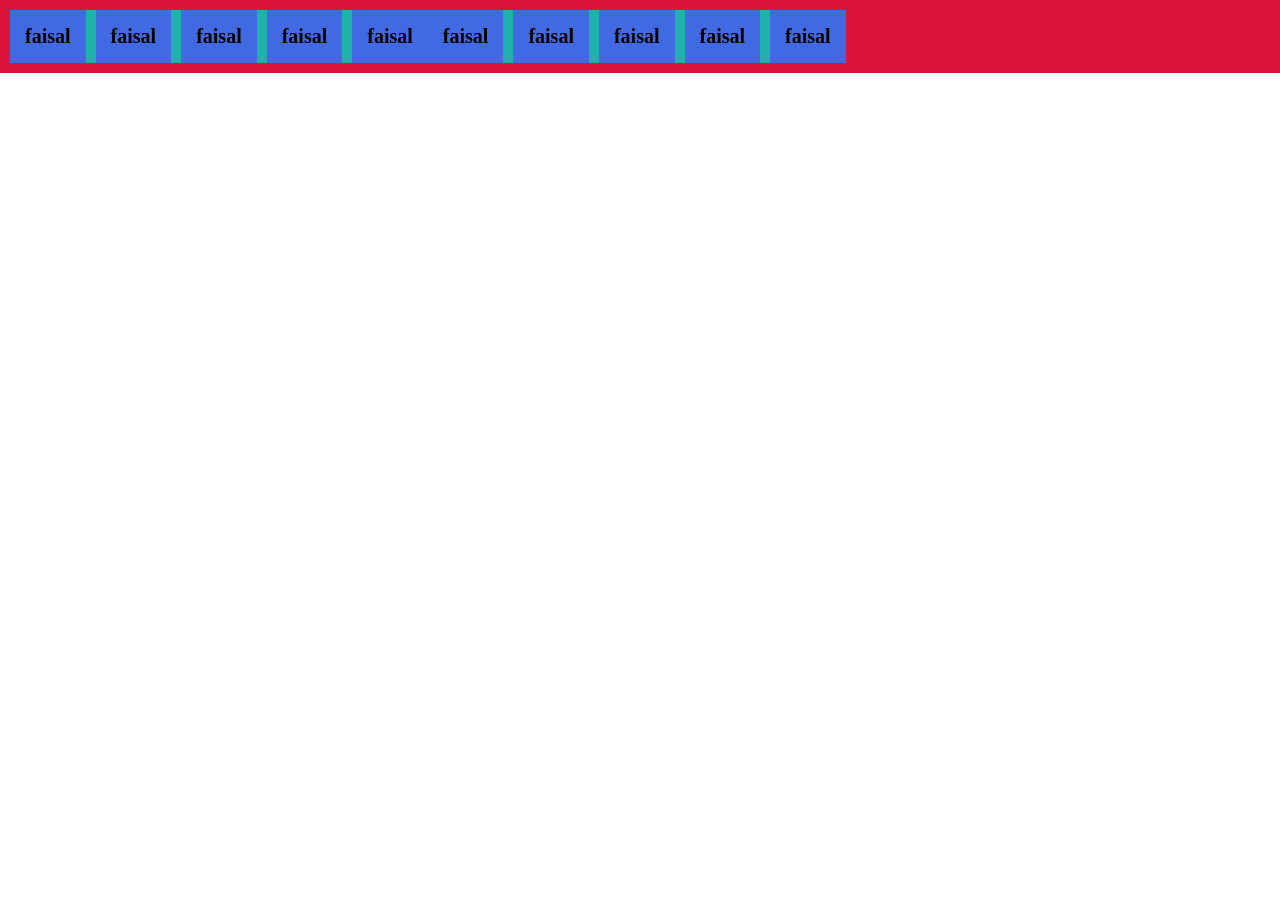
<file: CSS/index.html>
<!DOCTYPE html>
<html lang="en">

<head>

    <meta charset="UTF-8">
    <meta name="viewport" content="width=device-width, initial-scale=1.0">
    <title>Document</title>
    <link rel="stylesheet" href="./style.css">

</head>

<body>


    <div class="parent">

        <div class="inner">
            <h4>faisal</h4>
            <h4>faisal</h4>
            <h4>faisal</h4>
            <h4>faisal</h4>
            <h4>faisal</h4>
        </div>

        <div class="inner">
            <h4>faisal</h4>
            <h4>faisal</h4>
            <h4>faisal</h4>
            <h4>faisal</h4>
            <h4>faisal</h4>
        </div>

    </div>

</body>

</html>
</file>
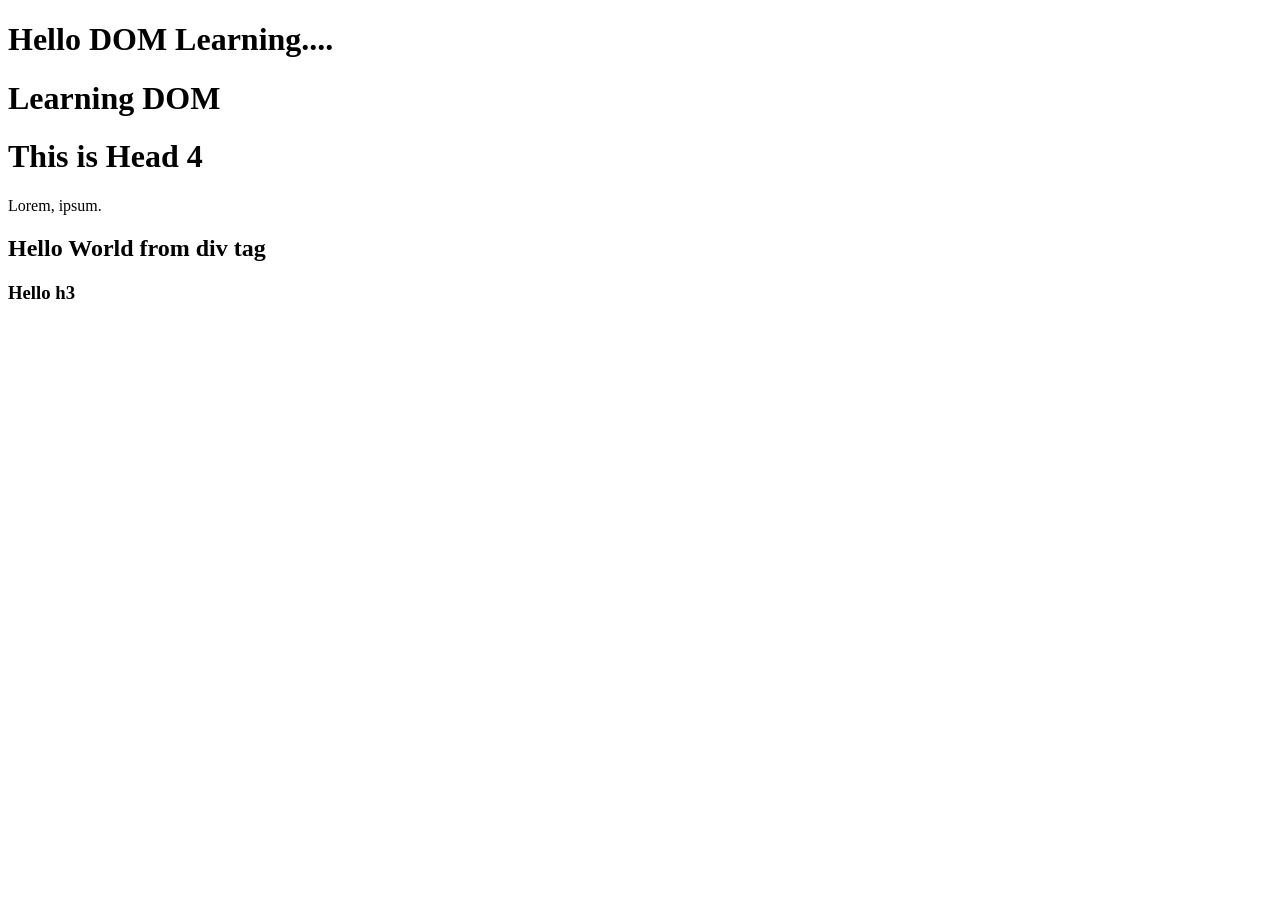
<file: DOM/day01/index.html>
<!DOCTYPE html>

<html lang="en">

<head>

    <meta charset="UTF-8">
    <meta name="viewport" content="width=device-width, initial-scale=1.0">
    <title>Document</title>

</head>

<body>
    
    <main>

        <h1>Hello DOM Learning....</h1>
        <h1>Learning DOM</h1>
        <h1>This is Head 4</h1>

        <p>Lorem, ipsum.</p>

        <div>
            <h2>Hello World from div tag</h2>
            <h3>Hello h3</h3>
        </div>
        
    </main>


    <script src="./script.js"></script>

</body>

</html>
</file>
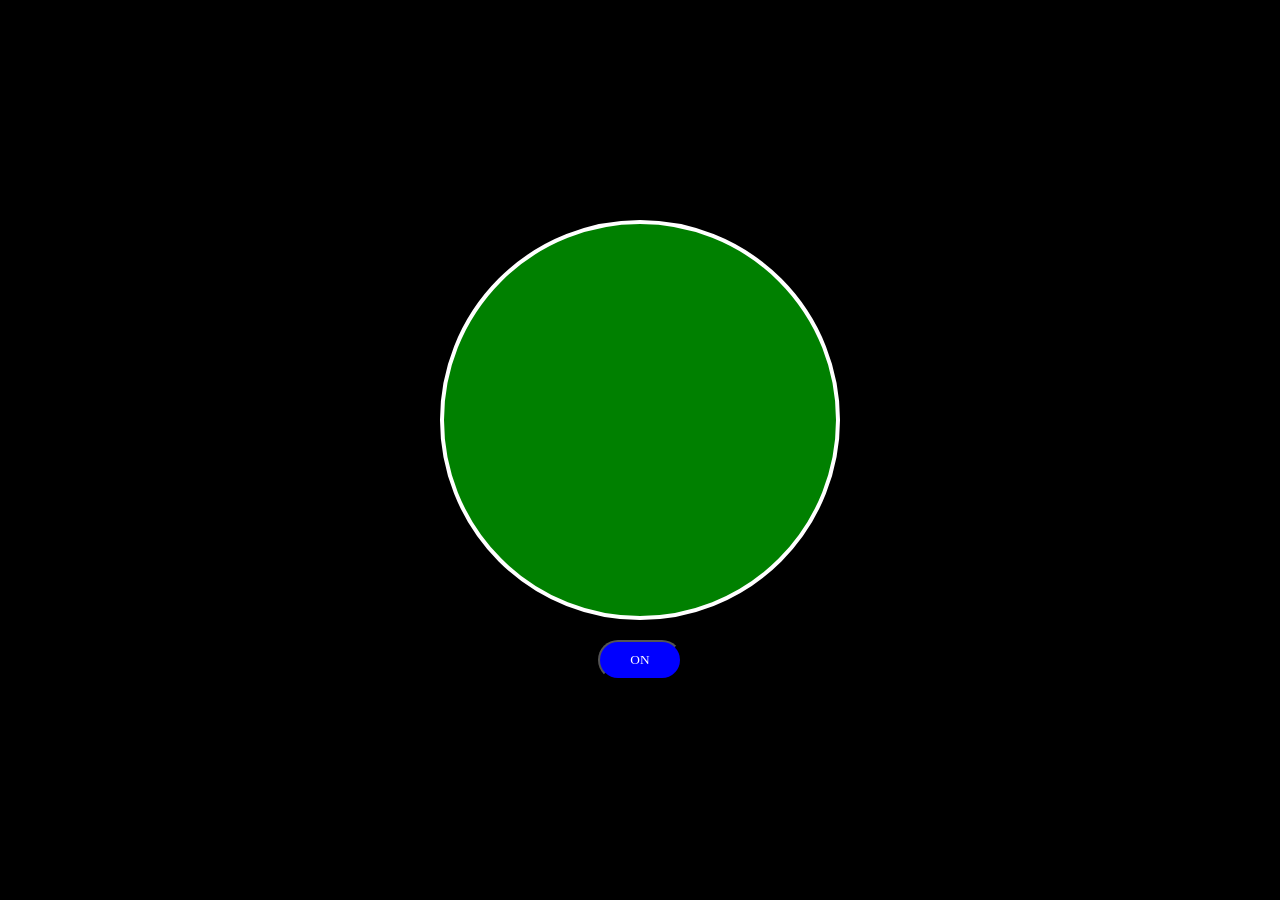
<file: DOM/day02/index.html>
<!DOCTYPE html>
<html lang="en">
<head>
    <meta charset="UTF-8">
    <meta name="viewport" content="width=device-width, initial-scale=1.0">
    <title>Document</title>
    <link rel="stylesheet" href="style.css">
</head>
<body>

    <main>
        <div class="bulb"></div>
        <button id="btn">ON</button>
    </main>
    
    <script src="./script.js"></script>
</body>
</html>
</file>
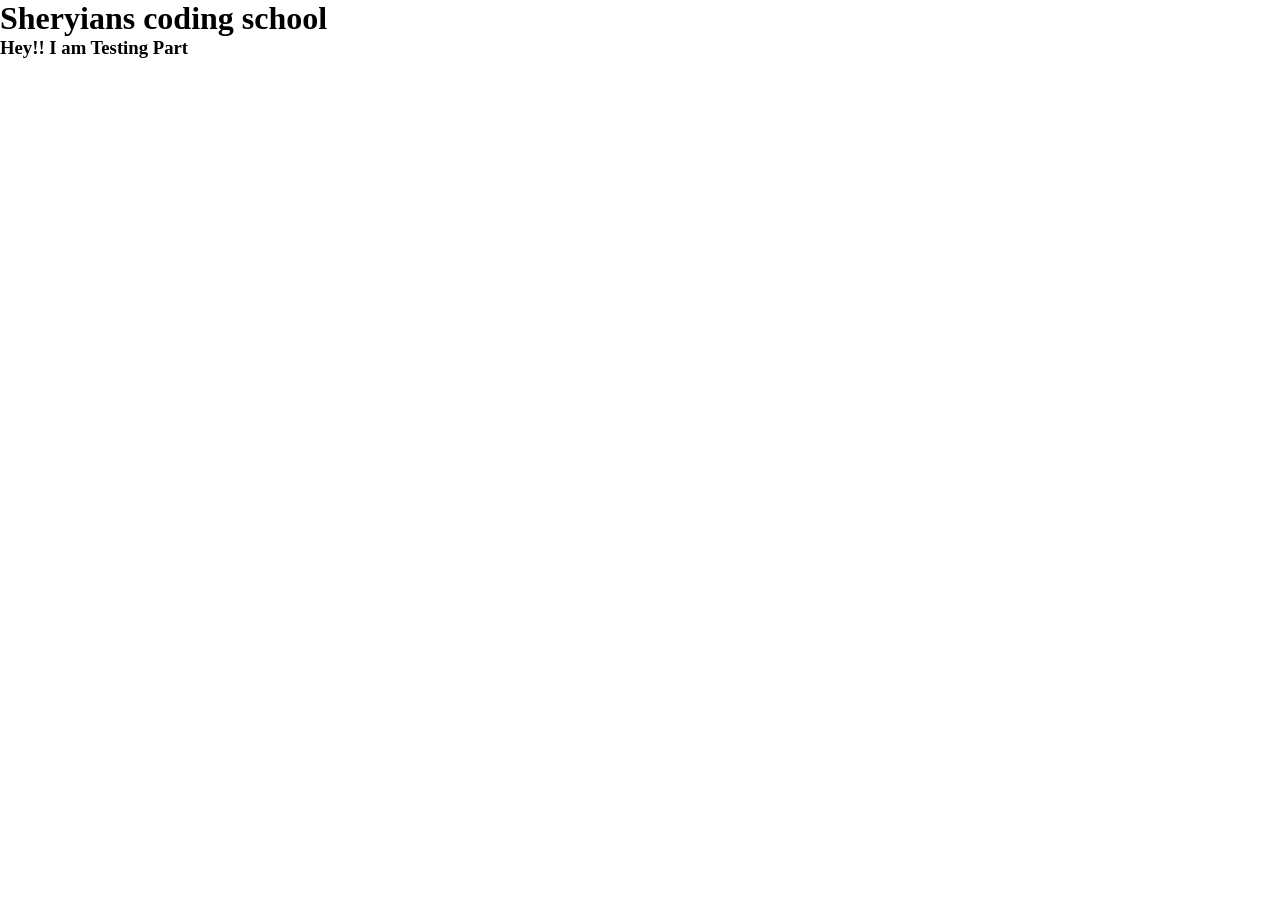
<file: DOM/day03/index.html>
<!DOCTYPE html>
<html lang="en">
<head>
    <meta charset="UTF-8">
    <meta name="viewport" content="width=device-width, initial-scale=1.0">
    <title>Document</title>
    <link rel="stylesheet" href="./style.css">
</head>
<body>

    <main>
        <h1>Sheryians coding school</h1>

        <div>
            <h3 id="headingThree" class="c1 c2 c3">Hey!! I am Testing Part</h3>
        </div>
    </main>
    
    <script src="./script.js"></script>
</body>
</html>
</file>
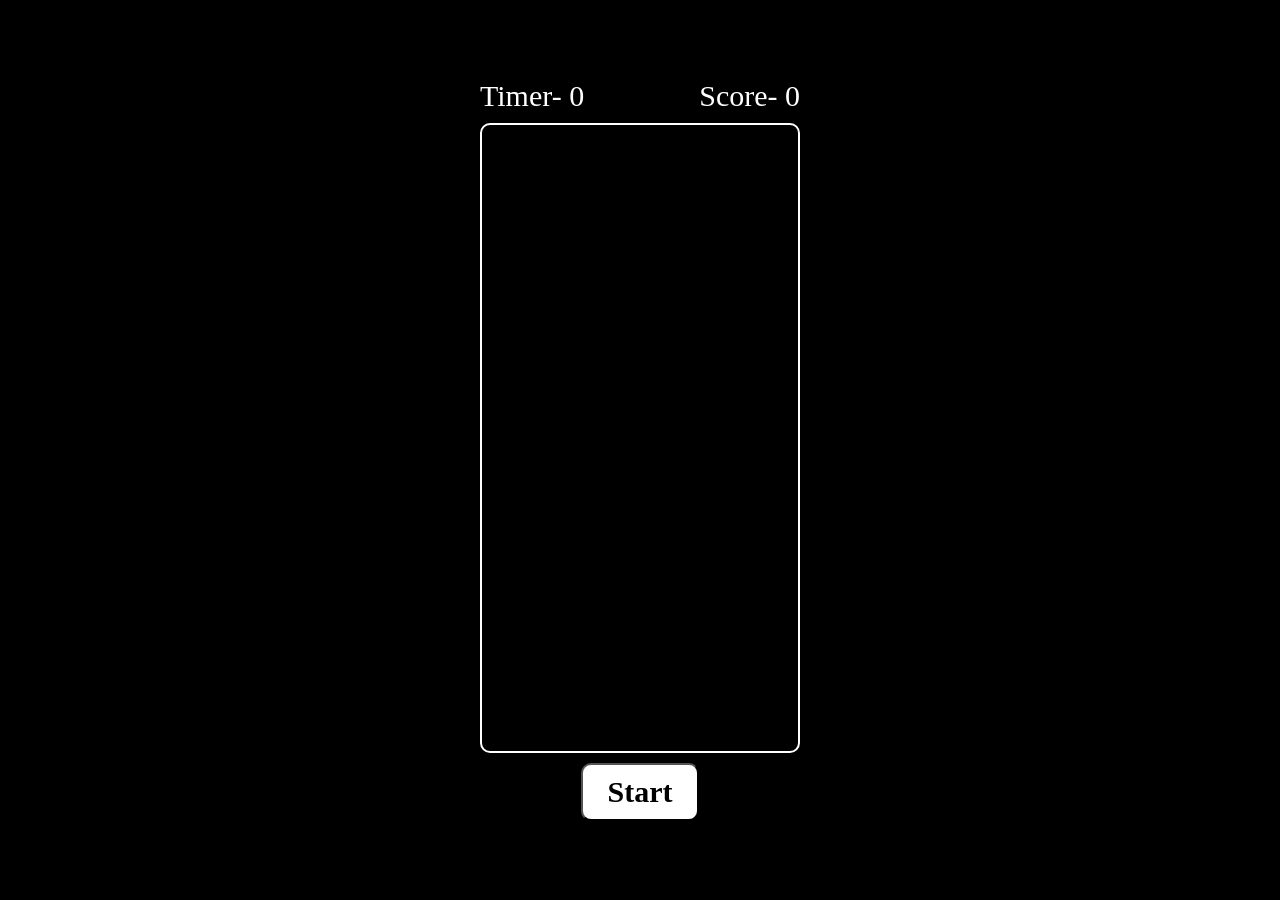
<file: DOM/day05/index.html>
<!DOCTYPE html>
<html lang="en">
<head>
    <meta charset="UTF-8">
    <meta name="viewport" content="width=device-width, initial-scale=1.0">
    <title>Document</title>
    <link rel="stylesheet" href="style.css">
</head>
<body>
    
   
    <div class="top">
        <p>Timer- <span id="timer">0</span></p>
        <p>Score- <span id="score">0</span></p>
    </div>

    <main>
        
    </main>

    <button>Start</button>

    <div id="over-game">
        <h3>Game Over</h3>
    </div>

    <script src="./script.js"></script>
</body>
</html>
</file>
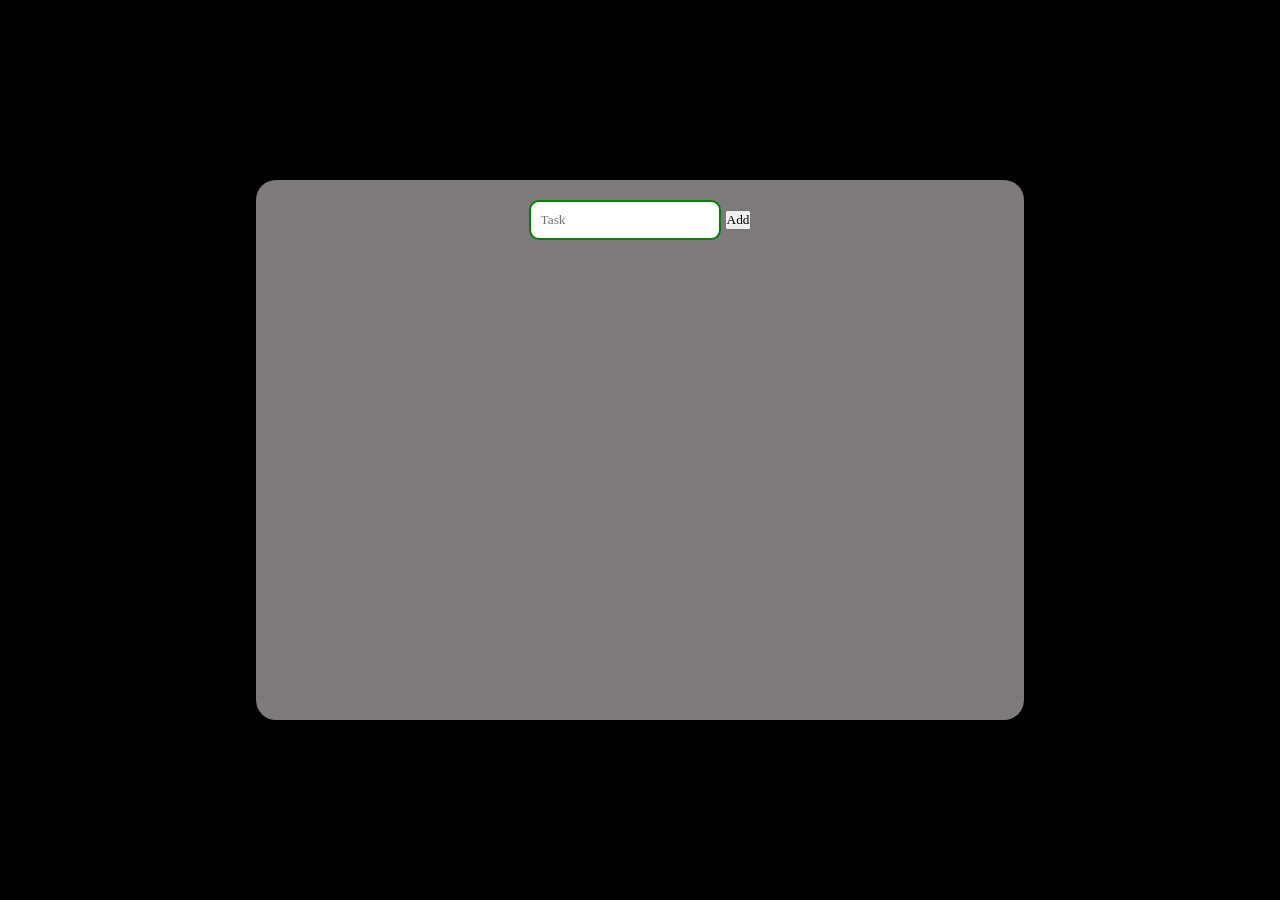
<file: projects/todo-list/index.html>
<!DOCTYPE html>
<html lang="en">
<head>
    <meta charset="UTF-8">
    <meta name="viewport" content="width=device-width, initial-scale=1.0">
    <title>Document</title>
    <link rel="stylesheet" href="./style.css">
</head>
<body>
    
    <main>
        <div>
            <input type="text" placeholder="Task">
            <button id="add-btn">Add</button>
        </div>

        <div class="todo-list">
            
        </div>
    </main>

    <script src="./script.js"></script>
</body>
</html>
</file>
<file: CSS/style.css>
* {
     margin: 0;
     padding: 0;
     box-sizing: border-box;
     font-family: 'helvetica neue';
}
html,
body {
     height: 100%;
     width: 100%;
}


.parent{
     background-color: crimson;
     padding: 10px;
     display: flex;

}

.inner{
     background-color: lightseagreen;
     display: flex;
     gap: 10px;

     animation-name: move;
     animation-timing-function: linear;
     animation-iteration-count: infinite;
     animation-delay: 1s; 
     animation-duration: 5s;
}

h4{
     background: royalblue;
     padding: 15px;
     font-size: 20px;

}

@keyframes move {
     from{
          transform: translateX(0);
     }
     to{
          transform: translateX(-100%);
     }
}
</file>
<file: DOM/day02/style.css>
* {
     margin: 0;
     padding: 0;
     box-sizing: border-box;
     font-family: 'helvetica neue';
}
html,
body {
     height: 100%;
     width: 100%;
     background-color: black;
}

main{
    height: 100%;
    width: 100%;
    gap: 20px;

    display: flex;
    flex-direction: column;
    justify-content: center;
    align-items: center;
}

.bulb{
    height: 400px;
    width: 400px;
    background-color: green;
    border-radius: 50%;
    border: 4px solid white;
}

button{
    padding: 10px 30px;
    color: white;
    background-color: blue;
    border-radius: 20px;
}

.lightBulb{
    background-color: yellow;
}
</file>
<file: DOM/day03/style.css>
* {
     margin: 0;
     padding: 0;
     box-sizing: border-box;
     font-family: 'helvetica neue';
}
html,
body {
     height: 100%;
     width: 100%;
}
</file>
<file: DOM/day05/style.css>
* {
     margin: 0;
     padding: 0;
     box-sizing: border-box;
     font-family: 'helvetica neue';
}
html,
body {
     height: 100%;
     width: 100%;
     background-color: black;
}

body{
    display: flex;
    flex-direction: column;
    align-items: center;
    justify-content: center;
    gap: 10px;
}

main{
    height: 70%;
    width: 25%;
    border: 2px solid white;
    border-radius: 10px;

    padding: 10px;

    position: relative;
    
}
button{
    background-color: white;
    color:black;
    border-radius: 10px;
    padding: 10px 25px;
    font-size: 30px;
    font-weight: 600;
}

.box{
    height: 10%;
    width: 15%;
    border-radius: 10px;
    background-color: red;

    position: absolute;
}

.top{
    width: 25%;
    color: white;
    display: flex;
    align-items: center;
    justify-content: space-between;
}

p{
    font-size: 30px;
}

#over-game{
    justify-content: center;
    align-items: center;
    display: none;
    position: absolute;
    height: 100%;
    width: 100%;
    background-color: rgba(0, 0, 0, 0.827);
    color: white;
    font-size: 50px;
    text-transform: uppercase;

}
</file>
<file: projects/todo-list/style.css>
* {
     margin: 0;
     padding: 0;
     box-sizing: border-box;
     font-family: 'helvetica neue';
}
html,
body {
     height: 100%;
     width: 100%;
}


body{
    background: black;

    display: flex;
    align-items: center;
    justify-content: center;
}

main{
    padding: 20px;
    height: 60%;
    width: 60%;
    background-color: rgb(124, 122, 122);
    border-radius: 20px;

    display: flex;
    flex-direction: column;
    align-items: center;
}

input{
    padding: 10px;
    outline: none;
    border: 2px solid green;
    border-radius: 10px;
}

#add{
    padding: 5px;
    background: rgb(90, 92, 191);
    color: black;
    border-radius: 10px;
    border: 10px;
    cursor: pointer;
}


.todo-list{
    width: 70%;
    display: flex;
    flex-direction: column;
    
}

.li{
    width: 100%;
    display: flex;
    align-items: center;
    justify-content: space-between;
    border: 2px solid black;
    padding: 5px;
    background-color: white;
}

#btns{
    width: 30%;
    display: flex;
    align-items: center;
    justify-content: space-between;
    background-color: rgb(173, 214, 131);
}

.btn{
    padding: 7px;
    border-radius: 15px;
}

#edit{
    background-color: green;
    color: white;
}
#delete{
    background-color: red;
}
</file>
